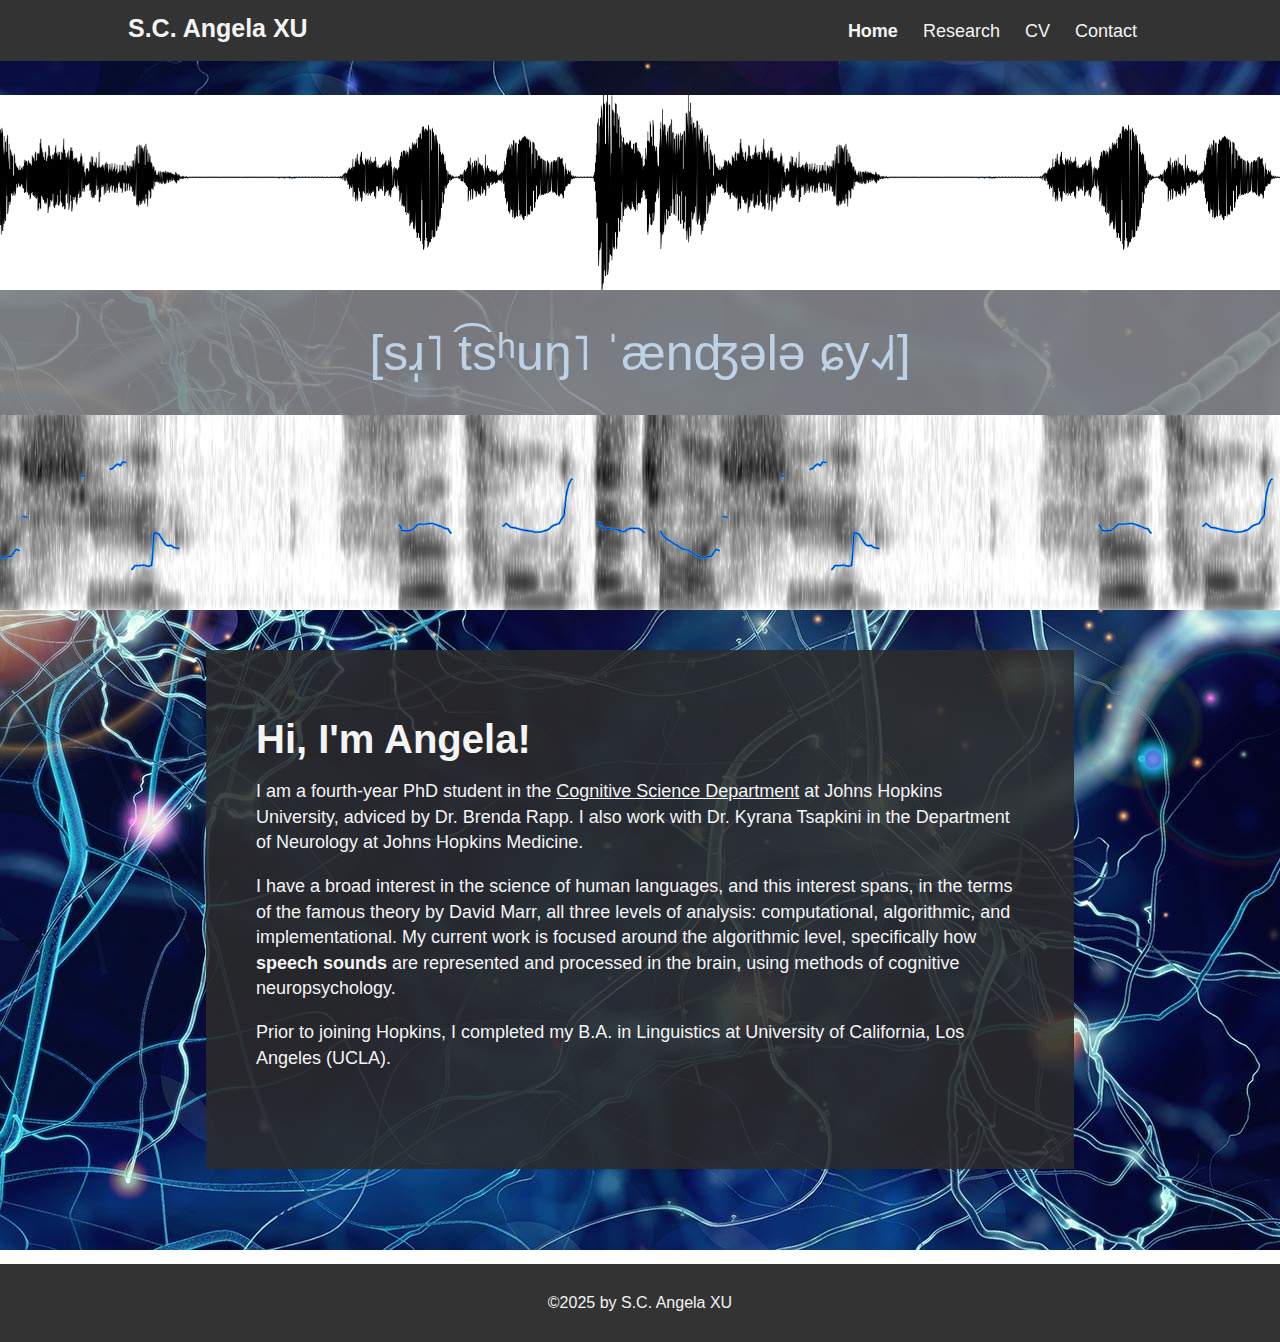
<file: index.html>
<!DOCTYPE html>
<html>

    <head>
        <title>S.C. Angela Xu</title>
        <meta name="description" content="S.C. Angela Xu's Personal Website">
        <meta name="keywords"
            content="S.C. Angela Xu, Angela Xu, personal website, cognitive science, cognitive neuropsychology, linguistics, phonology, morphology, phonetics, research, CV, JHU, Johns Hopkins University, Department of Cognitive Science">
        <meta name="bg-img-citation" content="https://hoboken411.com/archives/137413">
        <link rel="stylesheet" type="text/css" href="css/style.css">
    </head>

    <body>
        <nav id="navbar">
            <div class="container">
                <ul id="navlist">
                    <li class="span-full"><a href="index.html"><span id="header-name">S.C. Angela XU</span></a></li>
                    <li><a href="index.html" class="here">Home</a></li>
                    <li><a href="research.html">Research</a></li>
                    <li><a href="pdf/CV_Xu_2025.02.23.pdf" target="_blank" class="external-link">CV</a></li>
                    <li><a href="contact.html">Contact</a></li>
                </ul>
            </div>
        </nav>

        <div class="spacer">
            &nbsp;
        </div>

        <section id="showcase1">
            <div>
                &nbsp;
            </div>
        </section>

        <section id="name-ipa">
            <div class="container">
                <h1>[s&#633;&#809;&#741; t&#865;s&#688;u&#331;&#741; &#712;&#230;n&#676;&#601;l&#601;
                &#597;y&#744;&#745;&#743;]</h1>
            </div>
        </section>


        <section id="showcase2">

        </section>

        <div id="container-main">
            <section id="main">
                <h1>Hi, I'm Angela!</h1>
                <p>
                    I am a fourth-year PhD student in the <a href="https://cogsci.jhu.edu/" target="_blank"
                    class="external-link">Cognitive Science Department</a> at Johns Hopkins University, adviced by Dr. Brenda Rapp. I also work with Dr. Kyrana Tsapkini in the Department of Neurology at Johns Hopkins Medicine.
                </p>
                <p>
                    I have a broad interest in the science of human languages, and this interest spans, in the terms of the famous theory by David Marr, all three levels of analysis: computational, algorithmic, and implementational. My current work is focused around the algorithmic level, specifically how <strong>speech sounds</strong> are represented and processed in the brain, using methods of cognitive neuropsychology.
                </p>
                <p>
                    Prior to joining Hopkins, I completed my B.A. in Linguistics at University of California, Los Angeles (UCLA).
                </p>
            </section>
        </div>

        <div class="spacer">
            &nbsp;
        </div>

        <footer id="footer">
            <p>&copy;2025 by S.C. Angela XU</p>
        </footer>
    </body>

</html>
</file>
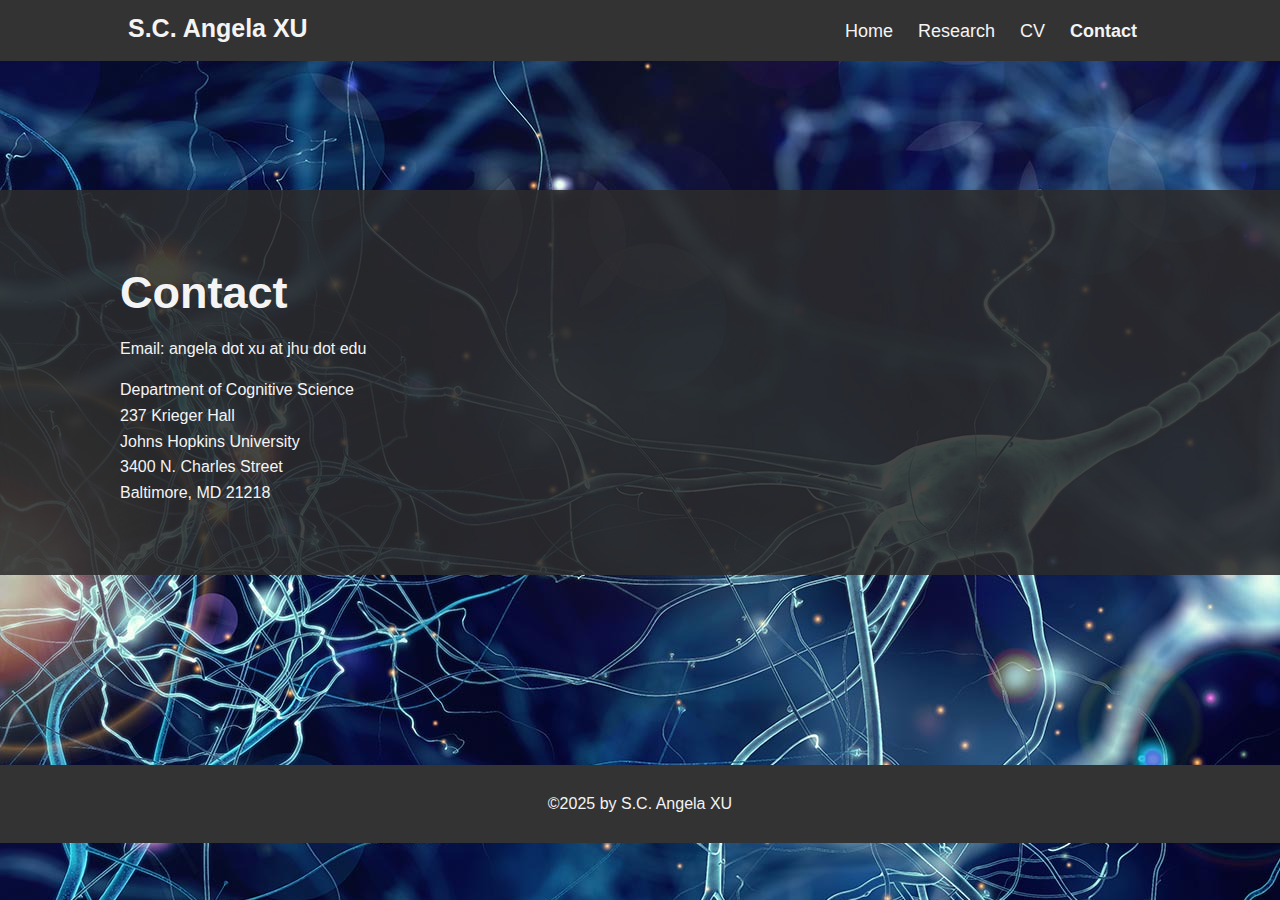
<file: contact.html>
<!DOCTYPE html>
<html>
    <head>
        <title>S.C. Angela Xu/Contact Information</title>
        <meta name="description" content="S.C. Angela Xu's Contact Information">
        <meta name="keywords" content="S.C. Angela Xu, Angela Xu, personal website, cognitive science, cognitive neuropsychology, linguistics, phonology, morphology, phonetics, research, CV, JHU, Johns Hopkins University, Department of Cognitive Science">
        <link rel="stylesheet" type="text/css" href="css/style.css">
    </head>

    <body>
        <nav id="navbar">
            <div class="container">
                <ul id="navlist">
                    <li class="span-full"><a href="index.html"><span id="header-name">S.C. Angela XU</span></a></li>
                    <li><a href="index.html">Home</a></li>
                    <li><a href="research.html">Research</a></li>
                    <li><a href="pdf/CV_Xu_2025.02.23.pdf" target="_blank" class="external-link">CV</a></li>
                    <li><a href="contact.html" class="here">Contact</a></li>
                </ul>
            </div>
        </nav>

        <div class="spacer">
            &nbsp;
        </div>

        <div class="spacer">
            &nbsp;
        </div>

        <div id="container-contact">
            <section id="contact-text">
                <h1>Contact</h1>
                <p>
                    Email: angela dot xu at jhu dot edu
                </p>
                <div><span>Department of Cognitive Science</span></div>
                <div><span>237 Krieger Hall</span></div>
                <div><span>Johns Hopkins University</span></div>
                <div><span>3400 N. Charles Street</span></div>
                <div><span>Baltimore, MD 21218</span></div>
            </section>
        </div>

        <div class="clr"></div>

        <div class="spacer">
            &nbsp;
        </div>

        <div class="spacer">
            &nbsp;
        </div>
        
        <footer id="footer">
            <p>&copy;2025 by S.C. Angela XU</p>
        </footer>
    </body>
</html>
</file>
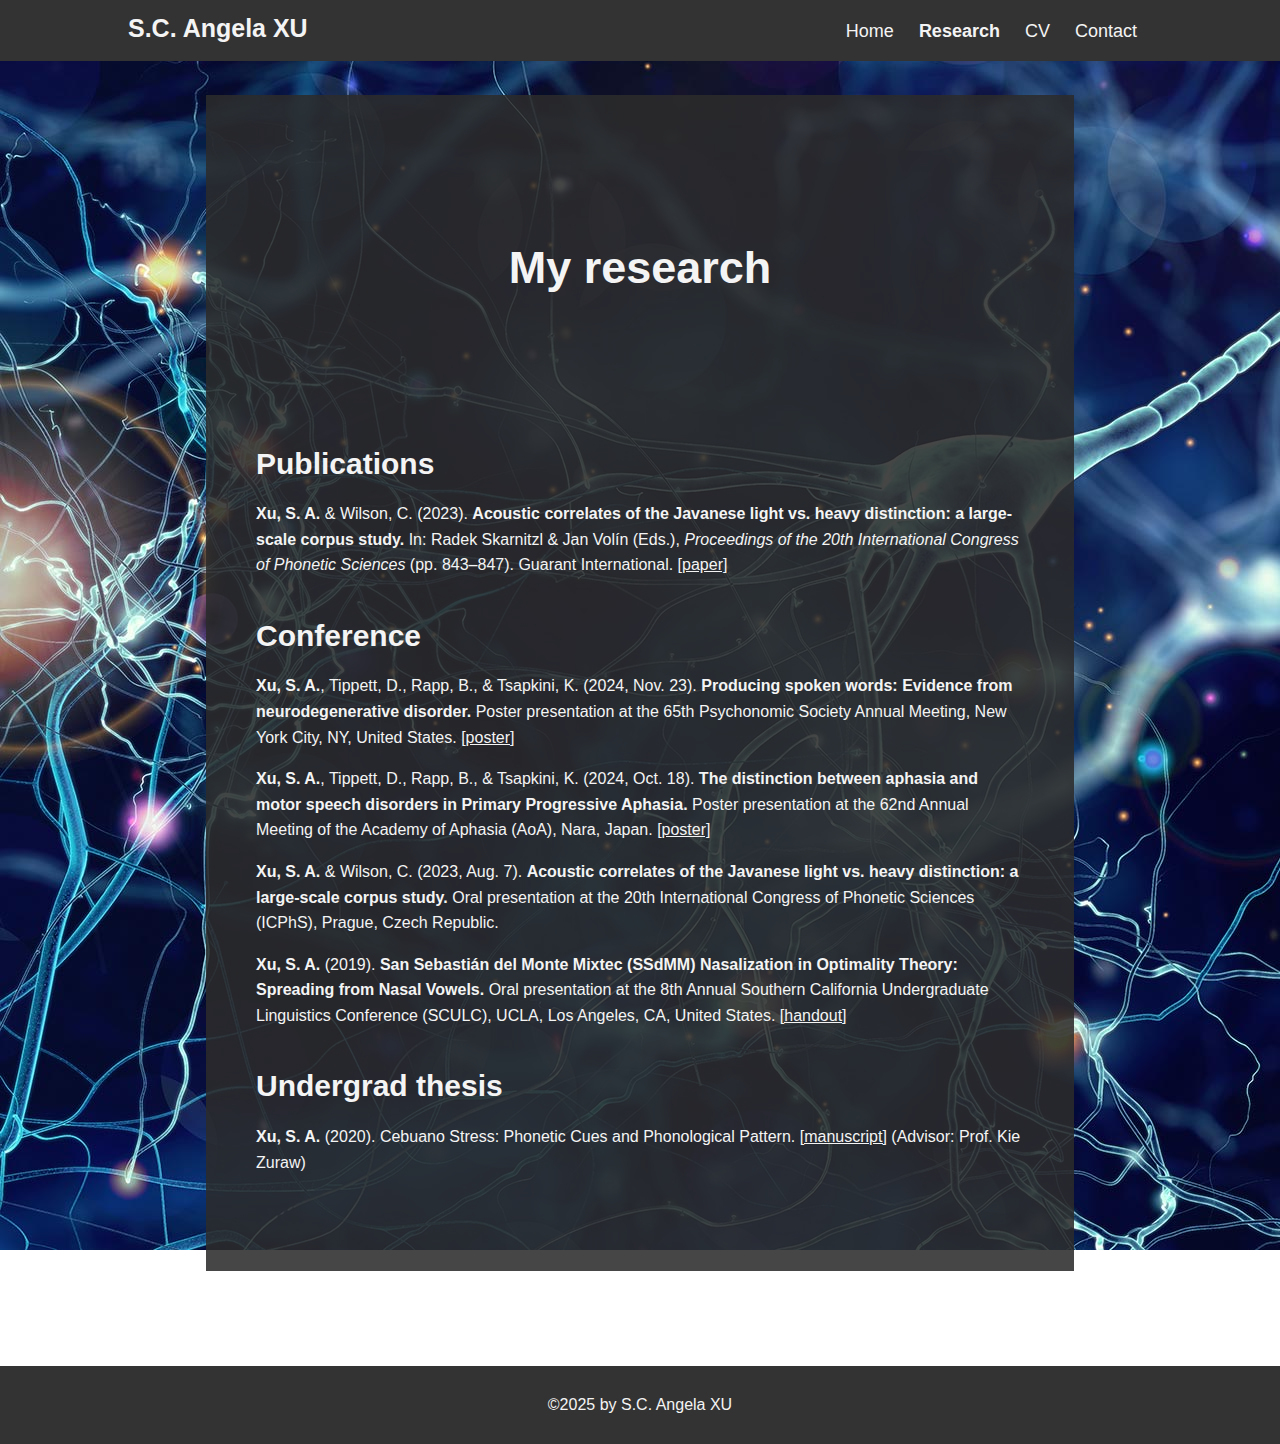
<file: research.html>
<!DOCTYPE html>
<html>
    <head>
        <title>S.C. Angela Xu/Research</title>
        <meta name="description" content="S.C. Angela Xu's Personal Website">
        <meta name="keywords" content="S.C. Angela Xu, Angela Xu, personal website, cognitive science, cognitive neuropsychology, linguistics, phonology, morphology, phonetics, research, CV, JHU, Johns Hopkins University, Department of Cognitive Science">
        <link rel="stylesheet" type="text/css" href="css/style.css">
    </head>
    <nav id="navbar">
        <div class="container">
            <ul id="navlist">
                <li class="span-full"><a href="index.html"><span id="header-name">S.C. Angela XU</span></a></li>
                <li><a href="index.html">Home</a></li>
                <li><a href="research.html" class="here">Research</a></li>
                <li><a href="pdf/CV_Xu_2025.02.23.pdf" target="_blank" class="external-link">CV</a></li>
                <li><a href="contact.html">Contact</a></li>
            </ul>
        </div>
    </nav>

    <div class="spacer">
        &nbsp;
    </div>

    <div id="container-research">
        <section id="research-main">
            <h1>My research</h1>
            <div class="spacer">
                &nbsp;
            </div>
            <h2>Publications</h2>
            <p><strong>Xu, S. A.</strong> & Wilson, C. (2023). <strong>Acoustic correlates of the Javanese light vs. heavy distinction: a large-scale corpus study.</strong> In: Radek Skarnitzl & Jan Volín (Eds.), <i>Proceedings of the 20th International Congress of Phonetic Sciences</i> (pp. 843–847). Guarant International.
                <a href="pdf/Xu&Wilson_2023.pdf" target="_blank" class="external-link">[paper]</a>
            </p>
            
            <h2>Conference</h2>
            <p><strong>Xu, S. A.</strong>, Tippett, D., Rapp, B., & Tsapkini, K. (2024, Nov. 23). <strong>Producing spoken words: Evidence from neurodegenerative disorder.</strong> Poster presentation at the 65th Psychonomic Society Annual Meeting, New York City, NY, United States.
                <a href="pdf/Psychonomic24_XuEtal.pdf" target="_blank" class="external-link">[poster]</a>
            </p>

            <p><strong>Xu, S. A.</strong>, Tippett, D., Rapp, B., & Tsapkini, K. (2024, Oct. 18). <strong>The distinction between aphasia and motor speech disorders in Primary Progressive Aphasia.</strong> Poster presentation at the 62nd
                Annual Meeting of the Academy of Aphasia (AoA), Nara, Japan. 
                <a href="pdf/AoA24_XuEtal.pdf" target="_blank" class="external-link">[poster]</a>
            </p>

            <p><strong>Xu, S. A.</strong> & Wilson, C. (2023, Aug. 7). <strong>Acoustic correlates of the Javanese light vs. heavy distinction: a large-scale corpus study.</strong> Oral presentation at the 20th International Congress of Phonetic Sciences (ICPhS), Prague, Czech Republic.
            </p>

            <p><strong>Xu, S. A.</strong> (2019). <strong>San Sebastián del Monte Mixtec (SSdMM) Nasalization in Optimality Theory: Spreading from Nasal Vowels.</strong> Oral presentation at the 8th Annual Southern California Undergraduate Linguistics Conference (SCULC), UCLA, Los Angeles, CA, United States. 
                <a href="pdf/Xu_SSDMMNasalizationSCULC2019.pdf" target="_blank" class="external-link">[handout]</a>
            </p>
            
            <h2>Undergrad thesis</h2>
            <p>
                <strong>Xu, S. A.</strong> (2020). Cebuano Stress: Phonetic Cues and Phonological Pattern. 
                <a href="pdf/Xu_CebuanoStress2020.pdf" target="_blank" class="external-link">[manuscript]</a> (Advisor: Prof. Kie Zuraw)
            </p>
        </section>
    </div>

    <div class="spacer">
        &nbsp;
    </div>

    <footer id="footer">
        <p>&copy;2025 by S.C. Angela XU</p>
    </footer>
    <body>
        
    </body>
</html>
</file>
<file: css/style.css>
/* for all pages */

body{
    /*background-color: /*#856e80*//*#a78ba2*//*#8f6983*//*#b691ad*//*#56688a*//*#2b2b2b;*/
    background-image: url('../img/Brain-Neuron.jpeg');
    background-repeat: no-repeat;
    background-attachment: fixed;
    /*background-position: top;*/
    color: /*#c9d2db*/#f4f4f4;
    font-family:Verdana, Geneva, Tahoma, sans-serif;
    font-size: 16px;
    line-height: 1.6em;
    margin: 0; 
}

a{
    text-decoration:none;
    color:#f4f4f4;
}

a:hover{
    color:#90b3ce;
}

.container{
    width: 80%;
    margin: auto;
    overflow: hidden;
}

.clr{
    clear: both;
}

.external-link{
    text-decoration: underline;
}

.spacer{
    width: 100%;
    height: 95px;
}

#navbar{
    background-color: #333;
    color: #f4f4f4;
    position: fixed;
    top: 0px;
}

#navlist{
    padding: 0;
    display: table;
}

#header-name{
    font-size: 25px;
    font-weight: bold;
    font-family:'Trebuchet MS', 'Lucida Sans Unicode', 'Lucida Grande', 'Lucida Sans', Arial, sans-serif;
}

#navlist li{
    display: table-cell;
    padding-right: 10px;
    white-space: nowrap;
}

#navlist li:last-child
{
    padding-right: 0;
}

#navlist li.span-full
{
    width: 100%;
}

#navlist a{
    color: #f4f4f4;
    text-decoration: none;
    font-size: 18px;
    padding-right: 15px;
}

#navlist a.here{
    font-weight: bold;
}

#footer{
    background-color: #333;
    color: #f4f4f4;
    text-align: center;
    padding: 10px;
    margin-top: 0px;
}

@media(max-width: 600px){

}

/* index/main */

#showcase1{
    background-image: url('../img/name_2_waveform.jpg');
    background-position: center;
    background-size: 700px;
    height: 195px;
    margin-bottom: 0px;
}

#name-ipa{
    background: /*#574853*//*#62565f*/#888888df;
    min-height: 40px;
    margin-bottom: 0px;
    text-align: center;
}

#name-ipa h1{
    font-weight: normal;
    font-family:Arial, Helvetica, sans-serif;
    color: #bdd1e7;
    font-size: 50px;
    font-style: normal;
    line-height: normal;
    padding-top: 0px;
}

#showcase2{
    background-image: url('../img/name_2_spectrogram.jpg');
    background-position: center;
    background-size: 700px;
    height: 195px;
    margin-bottom: 40px;
    text-align: center;
}

#container-main{
    width: 60%;
    margin: auto;
    padding: 50px 50px 80px 50px;
    overflow: hidden;
    background-color: #2b2b2bdf;
}

#main{
    font-size: 18px;
}

#main h1{
    font-family:'Trebuchet MS', 'Lucida Sans Unicode', 'Lucida Grande', 'Lucida Sans', Arial, sans-serif;
    font-size: 40px;
}



/* Research page */

#container-research{
    width: 60%;
    margin: auto;
    padding: 130px 50px 80px 50px;
    overflow: hidden;
    background-color: #2b2b2bdf;
}

#research-main h1{
    font-size: 45px;
    text-align: center;
    font-family:'Trebuchet MS', 'Lucida Sans Unicode', 'Lucida Grande', 'Lucida Sans', Arial, sans-serif;
}

#research-main img{
    display: block;
    margin-left: auto;
    margin-right: auto;
    width: 60%;
    padding: 20px 0px 20px 0px;
}

#research-main h2{
    padding-top: 20px;
    font-family:'Trebuchet MS', 'Lucida Sans Unicode', 'Lucida Grande', 'Lucida Sans', Arial, sans-serif;
    font-size: 30px;
}

#research-main h3{
    padding-top: 10px;
    font-family:'Trebuchet MS', 'Lucida Sans Unicode', 'Lucida Grande', 'Lucida Sans', Arial, sans-serif;
    font-size: 20px;
}

.project-descriptions{
    width: 90%;
    margin: auto;
    overflow: hidden;
    box-sizing: border-box;
}

/* Contact page */

#container-contact{
    width: 100%;
    margin: auto;
    overflow: hidden;
    background-color: #2b2b2bdf;
}

#contact-text{
    float: left;
    width: 50%;
    padding: 60px 20px 70px 120px;
    box-sizing: border-box;
}

#contact-text h1{
    font-size: 45px;
    font-family:'Trebuchet MS', 'Lucida Sans Unicode', 'Lucida Grande', 'Lucida Sans', Arial, sans-serif;
}
</file>
